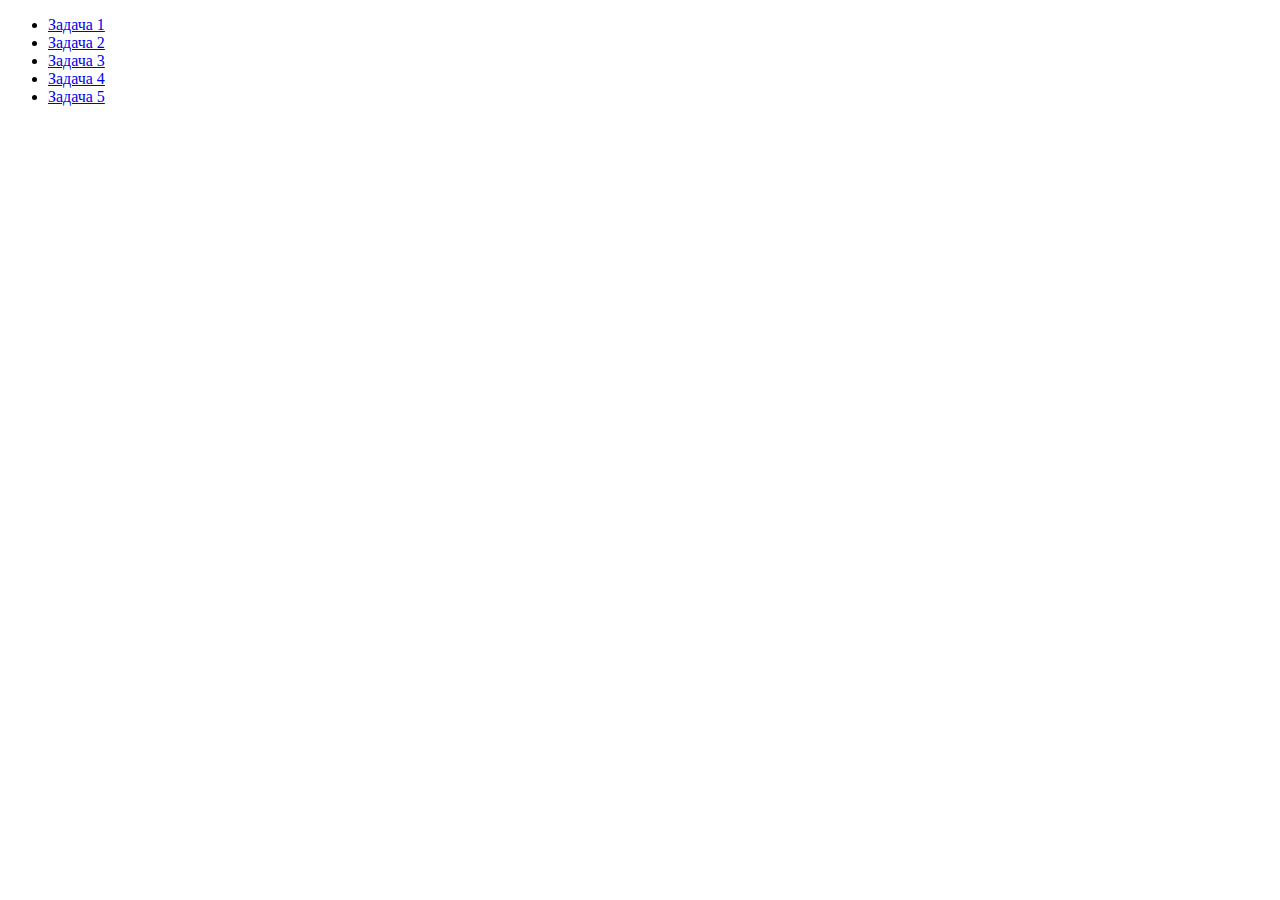
<file: index.html>
<!DOCTYPE html>
<html lang="en">
<head>
    <meta charset="UTF-8">
    <title>JS-Start</title>
</head>
<body>
<ul>
  <li>
    <a href="task1/index.html">Задача 1</a>
  </li>
  <li>
    <a href="task2/index.html">Задача 2</a>
  </li>
  <li>
    <a href="task3/index.html">Задача 3</a>
  </li>
  <li>
    <a href="task4/index.html">Задача 4</a>
  </li>
  <li>
    <a href="task5/index.html">Задача 5</a>
  </li>
</ul>
</body>
</html>
</file>
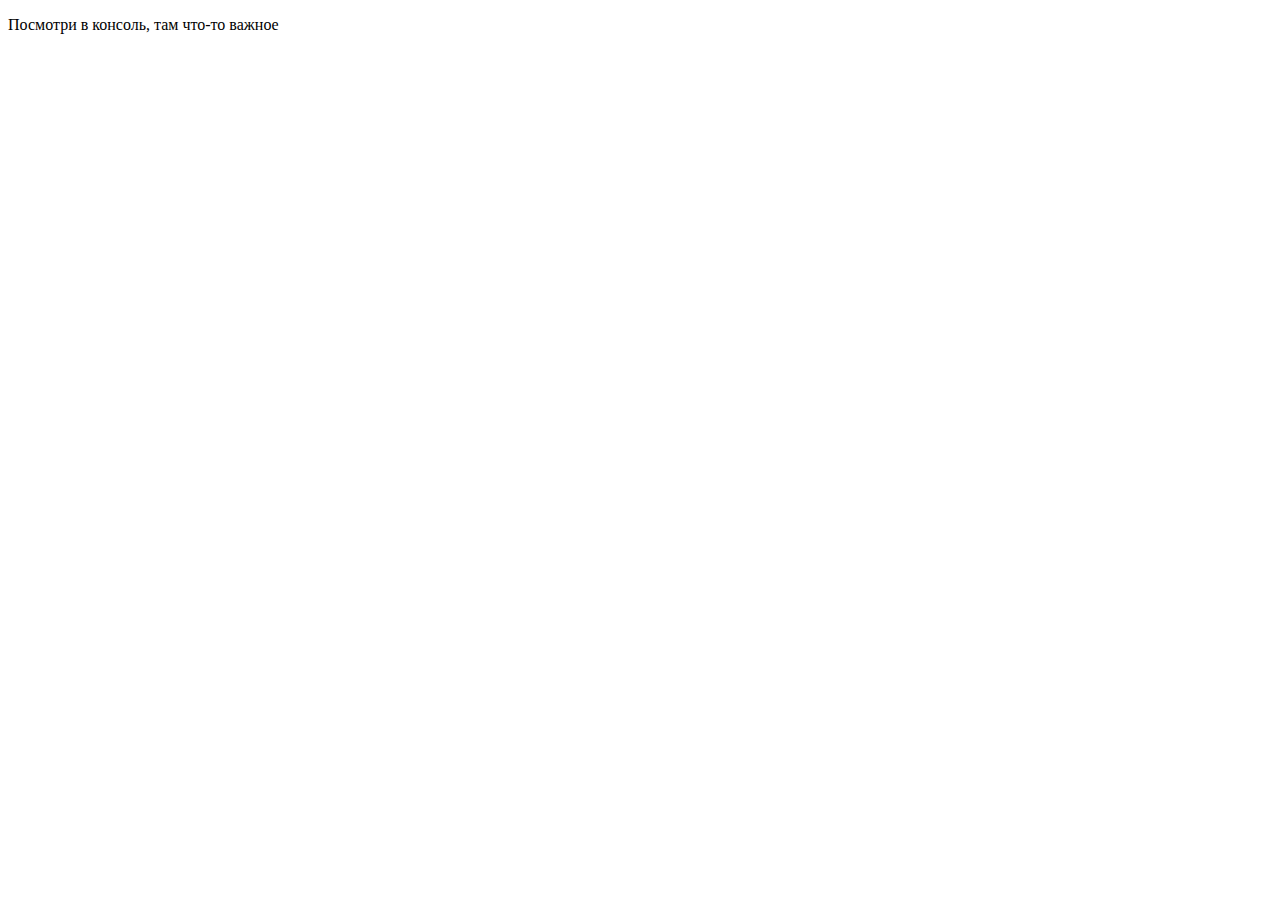
<file: task1/index.html>
<!DOCTYPE html>
<html lang="en">
<head>
    <meta charset="UTF-8">
    <title>JS-Start. 1 задача</title>
</head>
<body>
<p>Посмотри в консоль, там что-то важное</p>
</body>
<script src="script.js"></script>
</html>
</file>
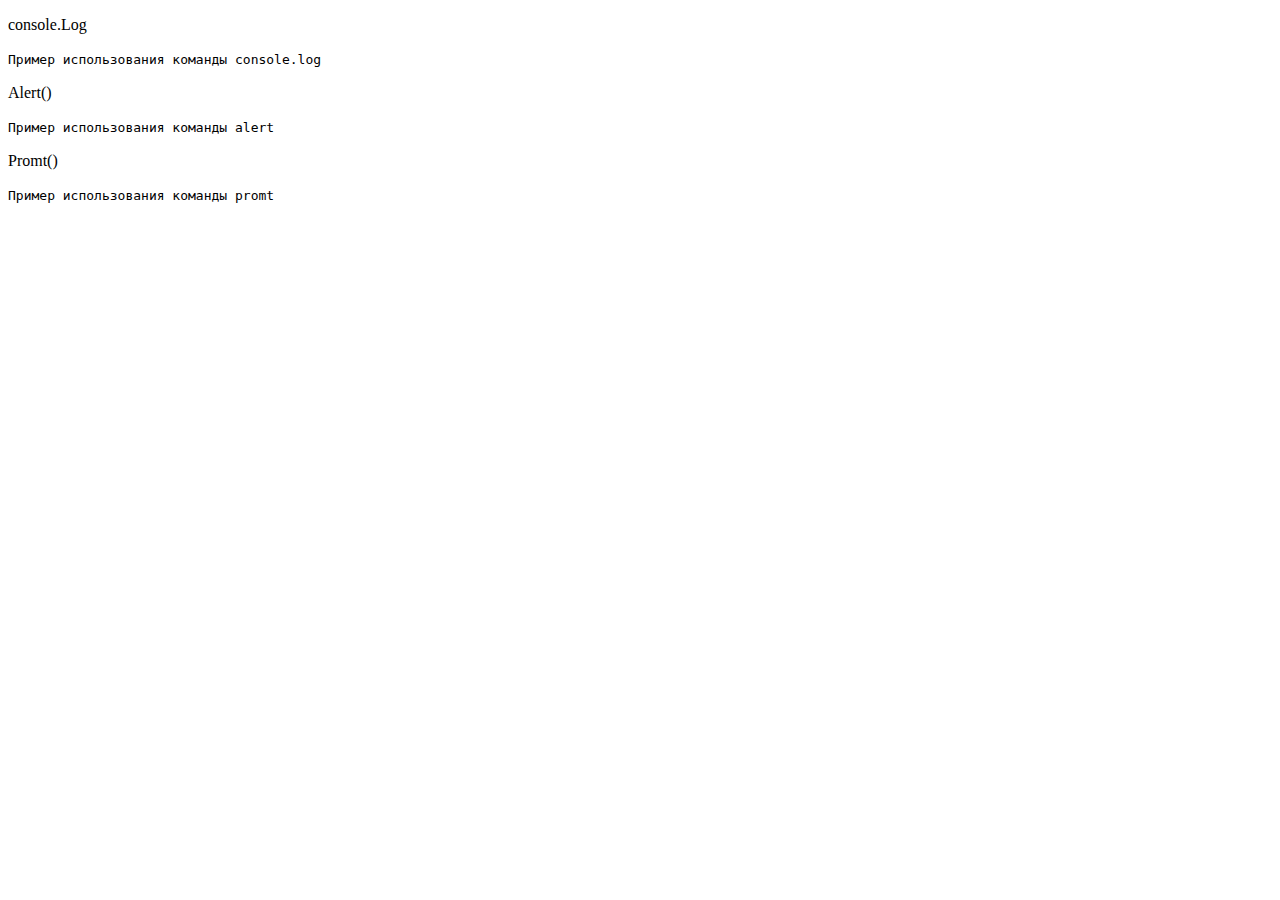
<file: task2/index.html>
<!DOCTYPE html>
<html lang="en">
    <head>
        <meta charset="UTF-8">
        <title>JS-Start. 2 задача</title>
    </head>
    <body>
        <p id="consoleLog">console.Log</p>
        <code>
            Пример использования команды console.log
        </code>
        <p id="alert">Alert()</p>
        <code>
            Пример использования команды alert
        </code>
        <p id="promt">Promt()</p>
        <code>
            Пример использования команды promt
        </code>
        <script src="script.js"></script>
    </body>
</html>
</file>
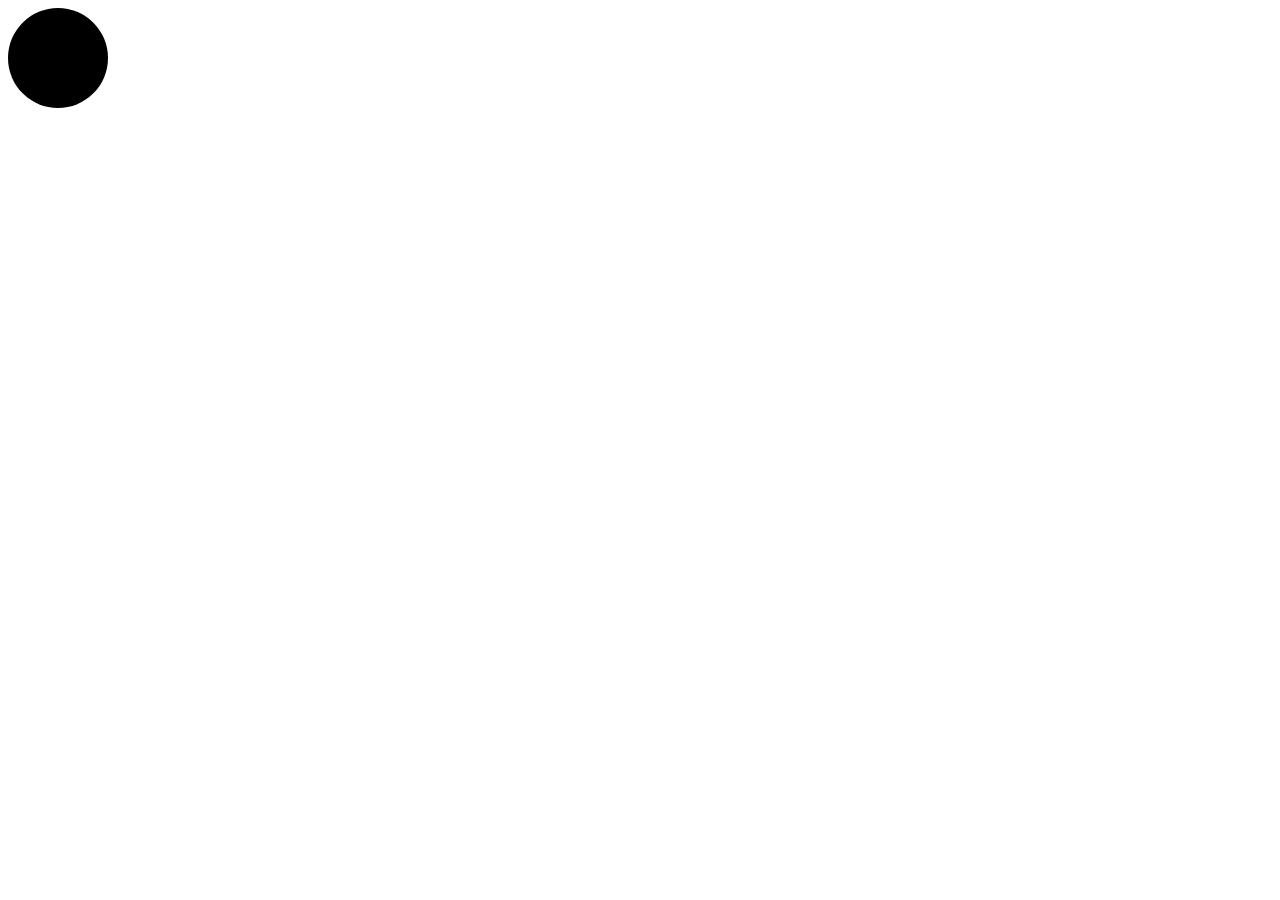
<file: task3/index.html>
<!DOCTYPE html>
<html lang="en">
<head>
    <meta charset="UTF-8">
    <title>JS-Start. 3 задача</title>
    <link rel="stylesheet" type="text/css" href="style.css">
</head>
<body>
<div id="trafficLight1"></div>
<script src="script.js"></script>
</body>
</html>
</file>
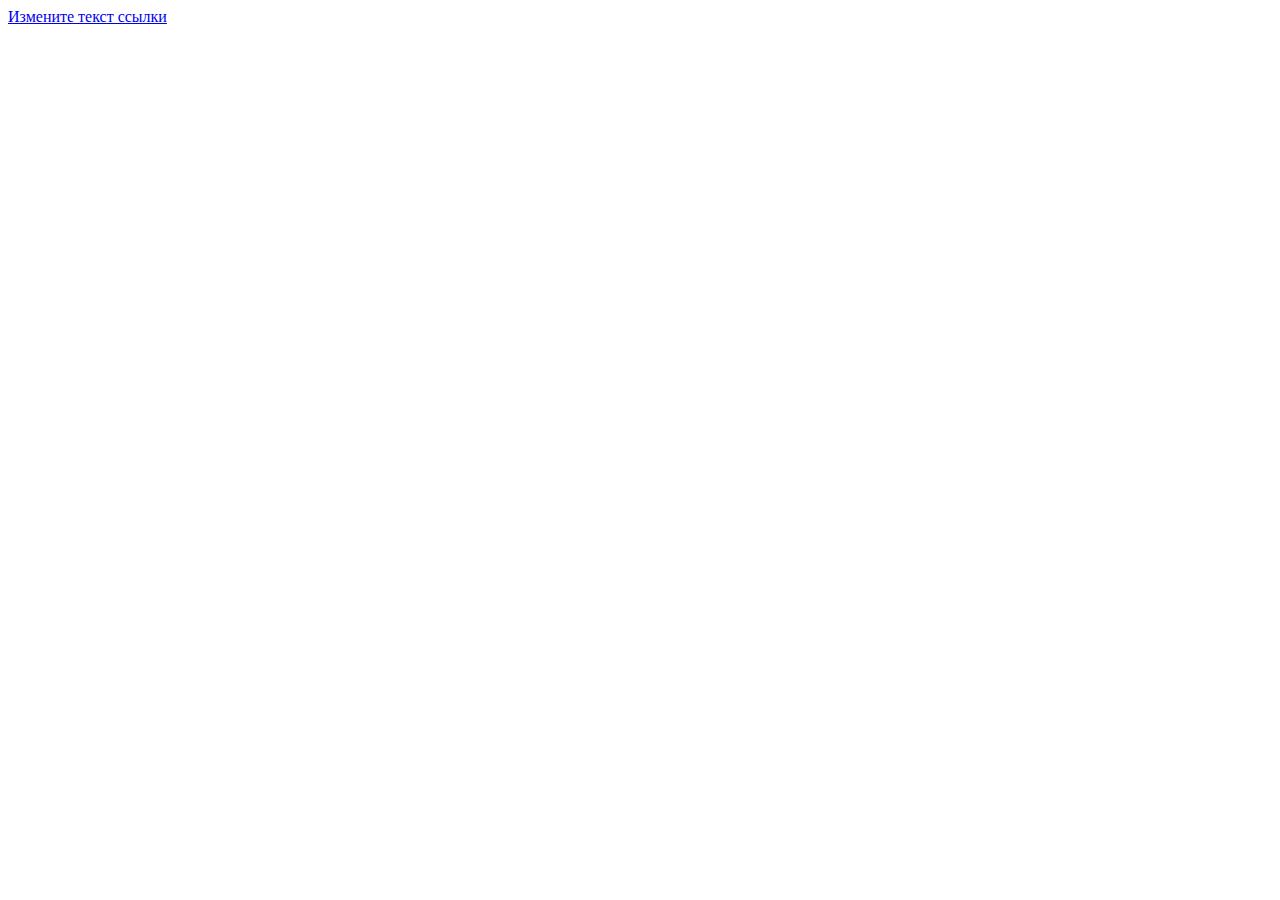
<file: task4/index.html>
<!DOCTYPE html>
<html lang="en">
<head>
    <meta charset="UTF-8">
    <title>JS-Start. 4 задача</title>
</head>
<body>
<a href="#">Измените текст ссылки</a>
<script src="script.js"></script>
</body>
</html>
</file>
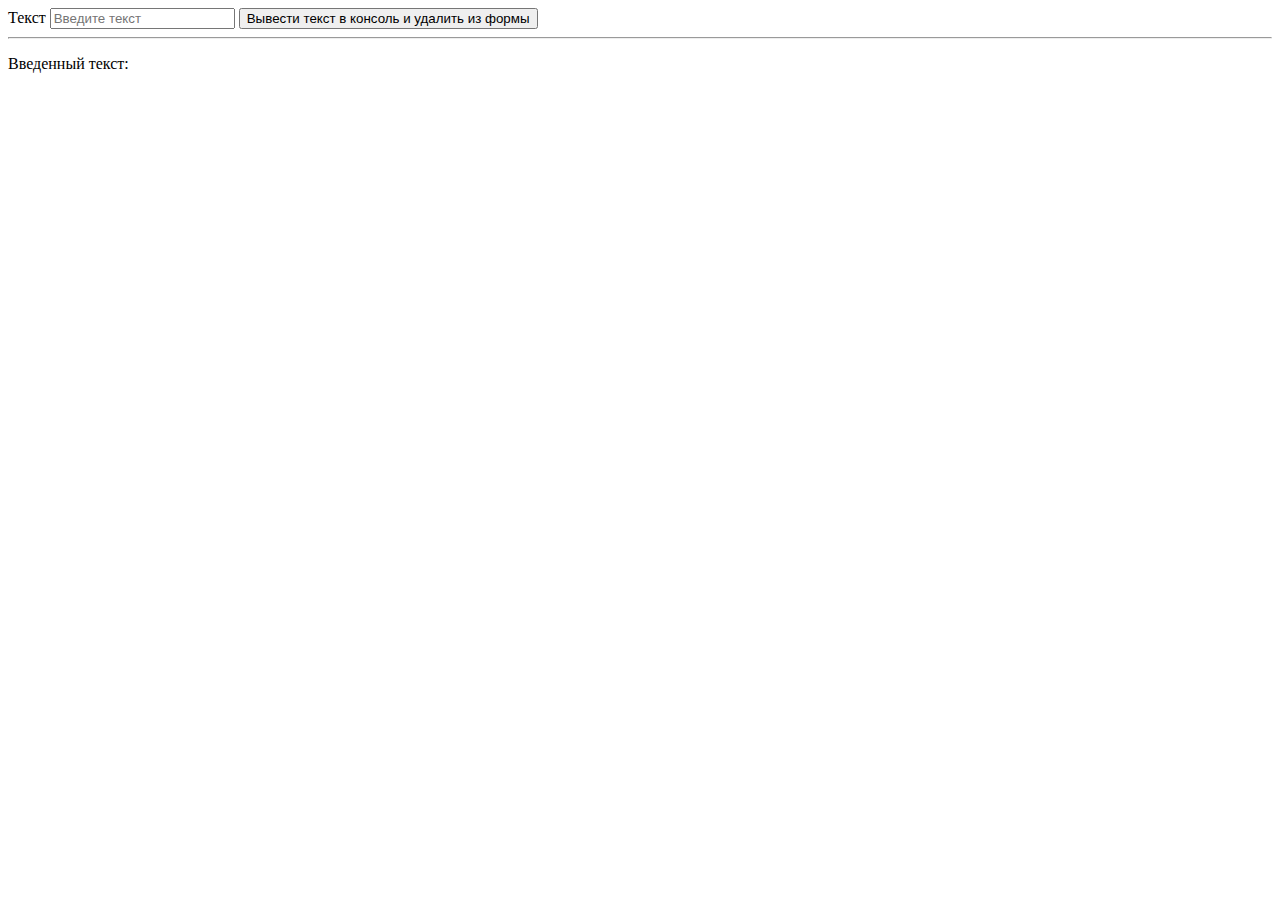
<file: task5/index.html>
<!DOCTYPE html>
<html lang="en">
<head>
    <meta charset="UTF-8">
    <title>JS-Start. 3 задача</title>
</head>
<body>
<form action="#">
    <label>
        Текст
        <input  type="text" placeholder="Введите текст">
    </label>
    <button type="submit">
        Вывести текст в консоль и удалить из формы
    </button>
</form>
<hr>
<p>Введенный текст:</p>
<p id="duplicateField"></p>
<script src="script.js"></script>
</body>
</html>
</file>
<file: task3/style.css>
#trafficLight1 {
    width: 100px;
    height: 100px;
    border-radius: 50%;
    background: black;
  }
</file>
